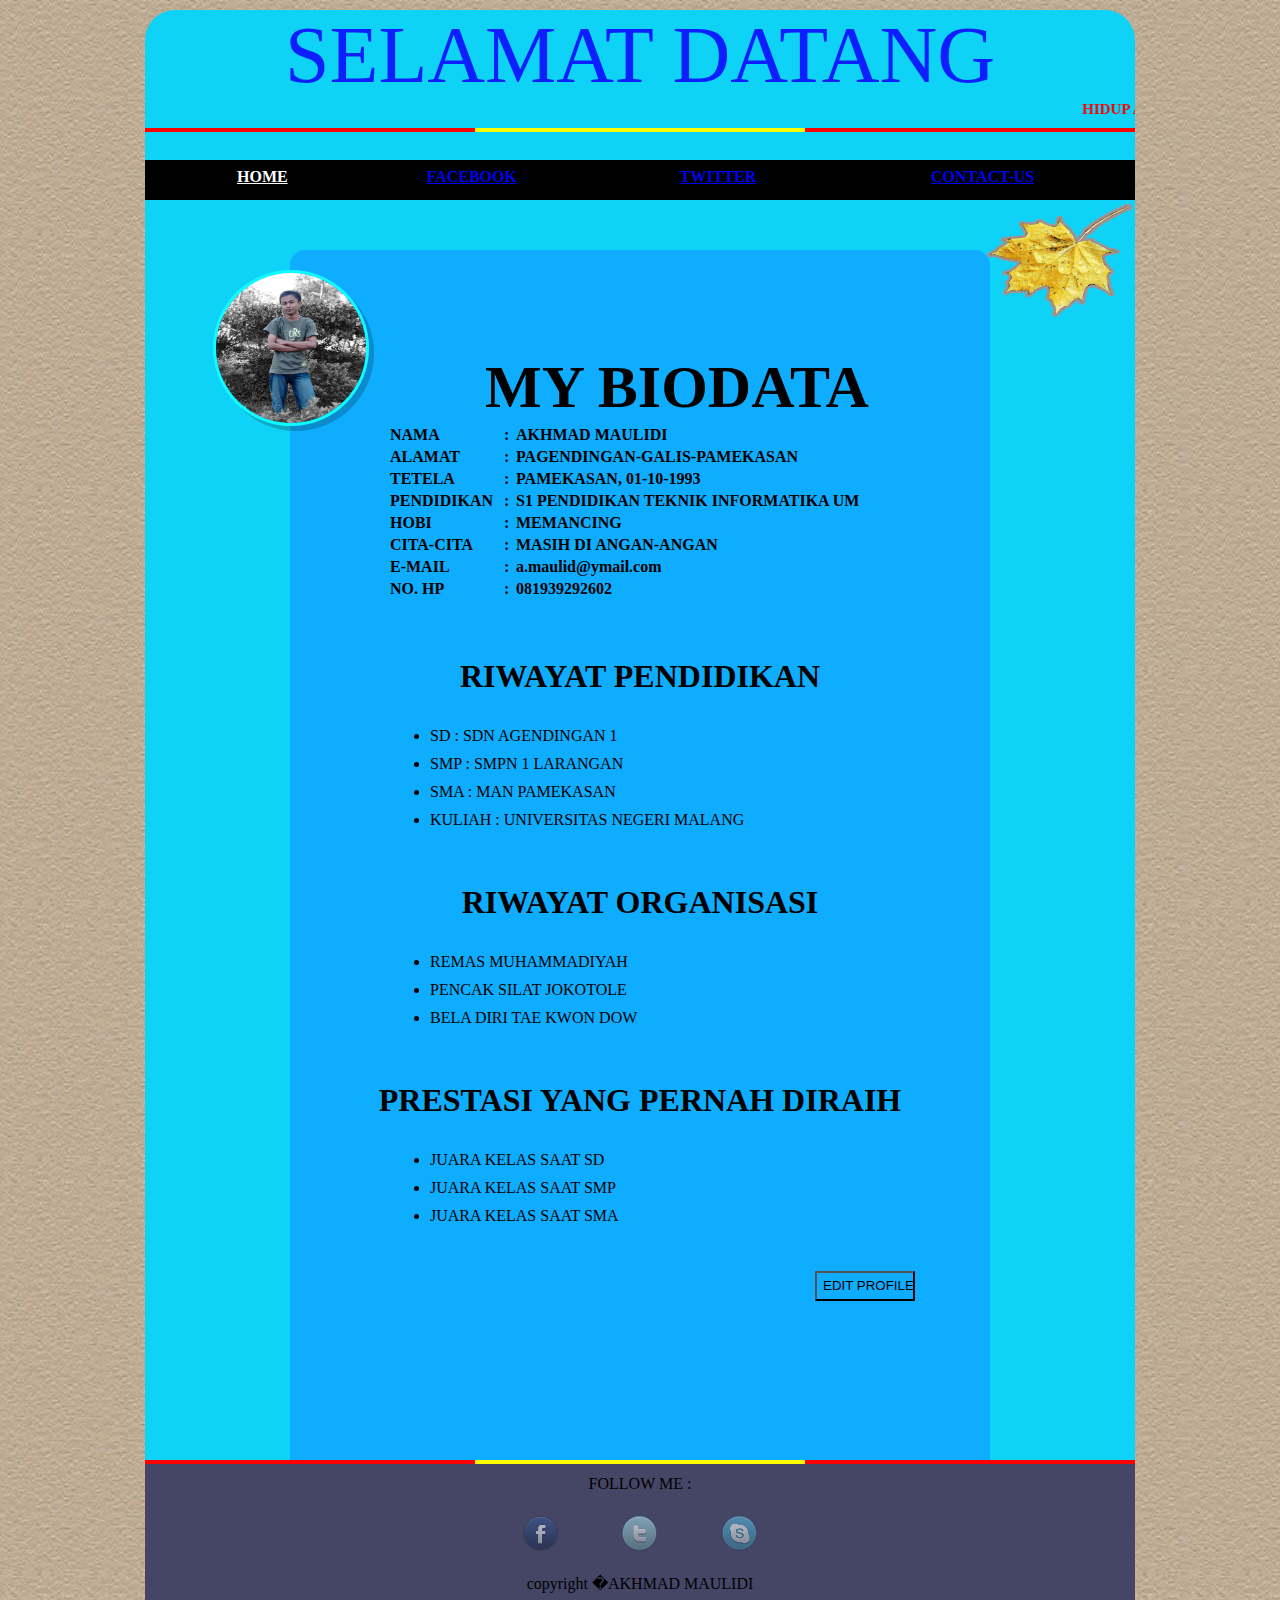
<file: index.html>
<!DOCTYPE html>
<html>
	<head>
		<link href="style.css" rel="stylesheet" type="text/css">
		<title>DESIGN WEB KU</title>
	</head>
	<body background="aaa.jpg" width="1200px" >
	<center>
	<div style="witdh:990px">
		
		<header style="background:#0fd3f6; width:990px; height:150px; margin-top:10px; border-top-right-radius:30px; border-top-left-radius:30px">
			<div style="font-family:forte, comic sans ms;font-size:80px; color:#0e1fff">SELAMAT DATANG</div>
			<div style="font-family:LotsOfDotz, comic sans ms; font-size:15px; color:red"><marquee><strong>HIDUP ADALAH PILIHAN, HIDUP MU ADA DI TANGAN MU</strong></marquee></div>
			<div style="padding-top:6px;">
				<div style="border:2px solid red; float:left; width:326px; overflow:hidden"></div>
				<div style="border:2px solid yellow; float:left; width:326px; overflow:hidden"></div>
				<div style="border:2px solid red; float:left; width:326px; overflow:hidden"></div>
			</div>
		</header>
		<div style="background-color:#0fd3f6; height:1300px; width:990px; margin:0px 0px 0px 0px; ">
			<div style="width:990px; height:40px; position:relative; background:black">
				<table border="0" width="990" style="float:left; padding-left:40px; padding-top:5px; color:#bbb566; text-align:center">
					<tr style="font-family:forte, comic sans ms">
						<td><a href="#" style="color:white"><b>HOME</b></a></td>
						<td><a href="#"><b>FACEBOOK</b></a></td>
						<td><a href="#"><b>TWITTER</b></a></td>
						<td><a href="#"><b>CONTACT-US</b></a></td>
					</tr>
				</table>
			</div>
			<img src="daunn.png" style="float:right; height:120px; width:150px; margin-right:0px; position:relative; margin-top:0px"></img>
			<div style="width:700px; height:1240px; background:#0eadff; margin-top:50px; border-radius:15px">
				<img src="gghhh.jpg" style="box-shadow: rgba(1,0,0,0.2) 5px 5px; border-radius:100%; width:150px; height:150px; float:left; border:3px solid #0efcff; margin-top:20px; margin-left:-77px"></img>
				<table border="0" width="580px" style="font-family:comic sans ms; font-weight:bold; padding-top:100px">
					<tr>
						<td colspan="3" style="text-align:center; font-size:60px"><b>MY BIODATA</b></td>
					</tr>
					<tr>
						<td width="110px">NAMA</td>
						<td width="8px">:</td>
						<td>AKHMAD MAULIDI</td>
					</tr>
					<tr>
						<td width="110px">ALAMAT</td>
						<td width="8px">:</td>
						<td>PAGENDINGAN-GALIS-PAMEKASAN</td>
					</tr>
					<tr>
						<td width="110px">TETELA</td>
						<td width="8px">:</td>
						<td>PAMEKASAN, 01-10-1993</td>
					</tr>
					<tr>
						<td width="110px">PENDIDIKAN</td>
						<td width="8px">:</td>
						<td>S1 PENDIDIKAN TEKNIK INFORMATIKA UM</td>
					</tr>
					<tr>
						<td width="110px">HOBI</td>
						<td width="8px">:</td>
						<td>MEMANCING</td>
					</tr>
					<tr>
						<td width="110px">CITA-CITA</td>
						<td width="8px">:</td>
						<td>MASIH DI ANGAN-ANGAN</td>
					</tr>
					<tr>
						<td width="110px">E-MAIL</td>
						<td width="8px">:</td>
						<td>a.maulid@ymail.com</td>
					</tr>
					<tr>
						<td width="110px">NO. HP</td>
						<td width="8px">:</td>
						<td>081939292602</td>
					</tr>
					</tr>
				</table>
				<br/><br/>
				<div style="font-family:forte">
					<h1>RIWAYAT PENDIDIKAN</h1>
					<p>
						<ul align="left" style="margin-left:100px">
							<li>SD : SDN AGENDINGAN 1</li>
							<li>SMP : SMPN 1 LARANGAN</li>
							<li>SMA : MAN PAMEKASAN</li>
							<li>KULIAH : UNIVERSITAS NEGERI MALANG</li>
						</ul>
					</p><br/>
					<p>
						<h1>RIWAYAT ORGANISASI</h1>
							<ul align="left" style="margin-left:100px">
							<li>REMAS MUHAMMADIYAH</li>
							<li>PENCAK SILAT JOKOTOLE</li>
							<li>BELA DIRI TAE KWON DOW</li>
						</ul>
					</p><br/>
					<p>
						<h1>PRESTASI YANG PERNAH DIRAIH</h1>
							<ul align="left" style="margin-left:100px">
							<li>JUARA KELAS SAAT SD</li>
							<li>JUARA KELAS SAAT SMP</li>
							<li>JUARA KELAS SAAT SMA</li>
						</ul>
					</p>
				</div>
				<div style="float:right, margin-right:20px">
					<a href="form.html"><input type="submit" value="EDIT PROFILE"></a>
				</div>
			</div>
			
		</div>
		<footer style="width:990px; background-color:#454666; height:150px;">
			<div style=" margin-bootom:10px">
				<div style="border:2px solid red; float:left; width:326px; overflow:hidden;"></div>
				<div style="border:2px solid yellow; float:left; width:326px; overflow:hidden"></div>
				<div style="border:2px solid red; float:left; width:326px; overflow:hidden"></div>
			</div>
			<div style="font-family:comic sans ms, forte; padding-top:15px;">FOLLOW ME :
				<table border="0" width="300px" style="padding-top:20px">
					<tr style="text-align:center;">
						<td><a href="#"><img src="facebook_active.png" style="height:35px; width:35px; opacity:0.6"></img></a></td>
						<td><a href="#"><img src="twitter_active.png" style="height:35px; width:35px; opacity:0.6"></img></a></td>
						<td><a href="#"><img src="skype_active.png" style="height:35px; width:35px; opacity:0.6"></img></a></td>
					</tr>
				</table>
			</div>
			<div style="padding-top:16px; font-family:forte, comic sans ms">copyright �AKHMAD MAULIDI</div>
		</footer>
		
	</div>
	</center>
	</body>


</html>
</file>
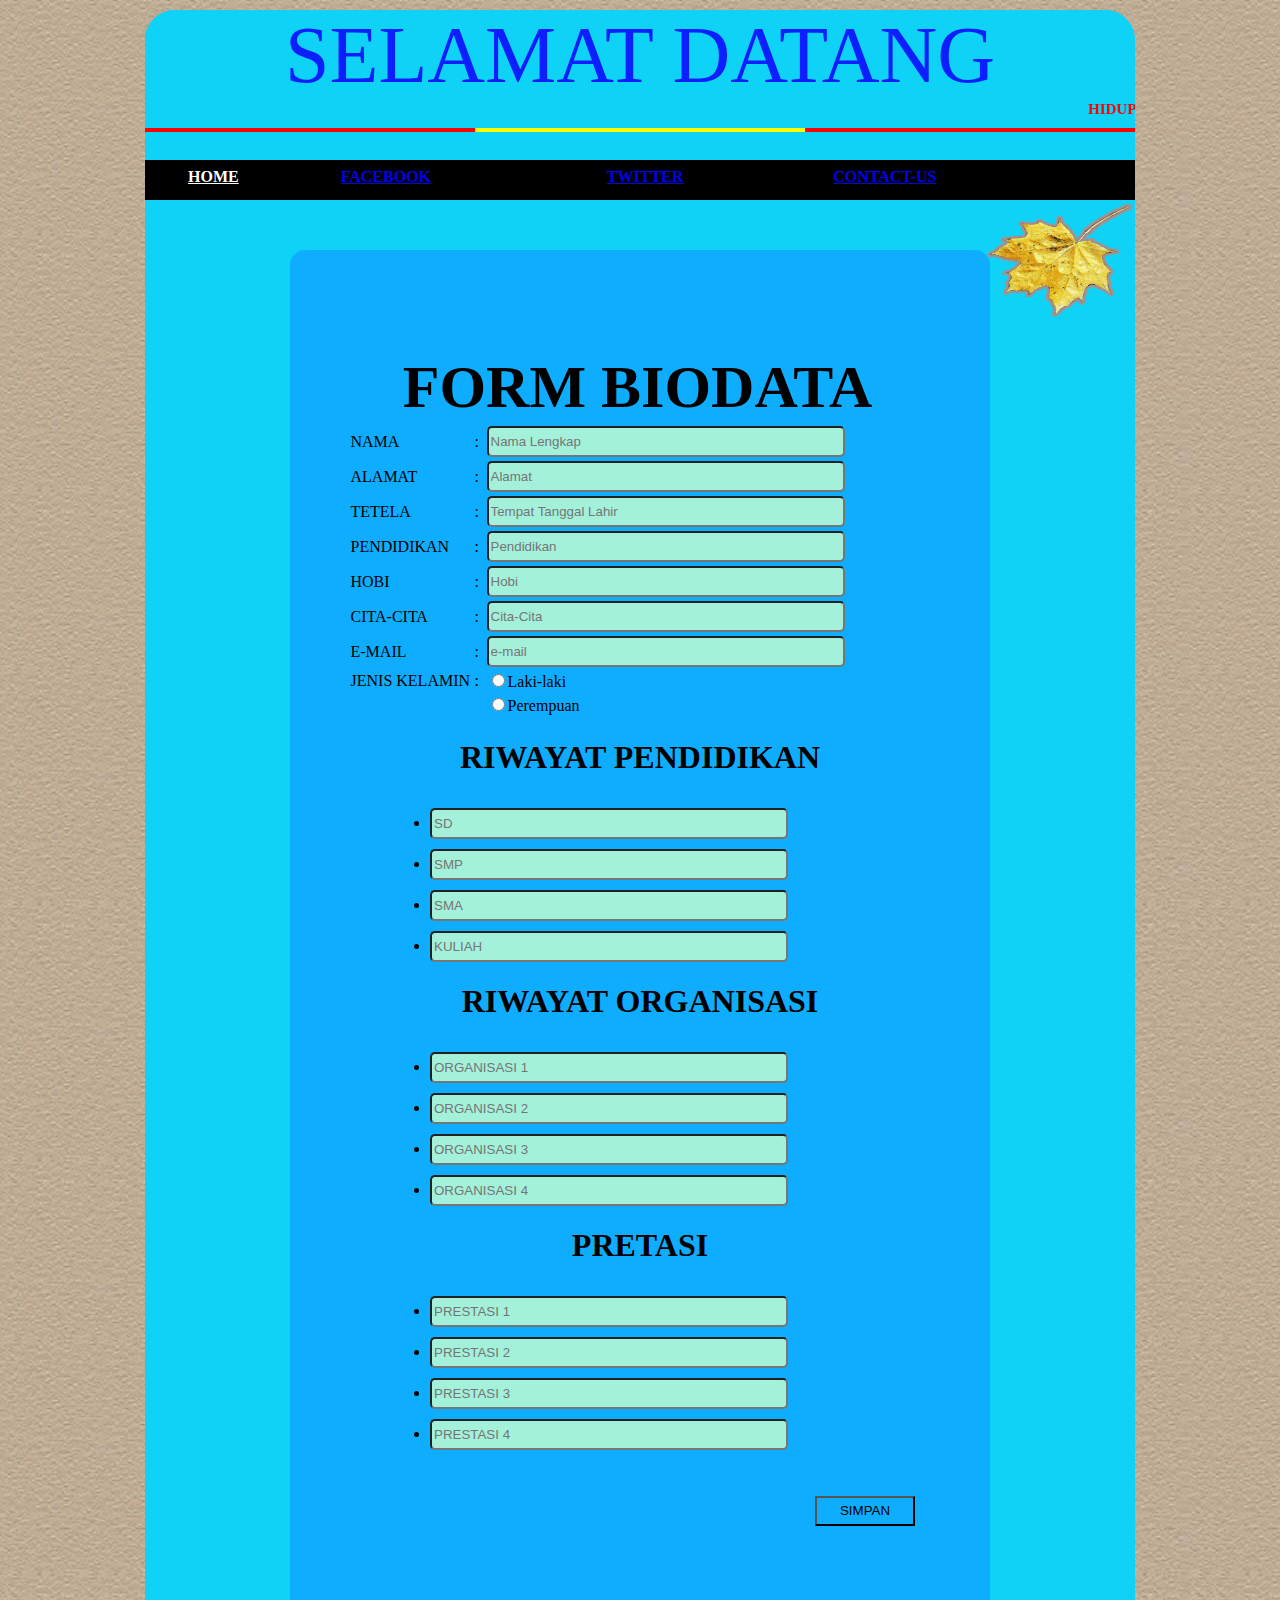
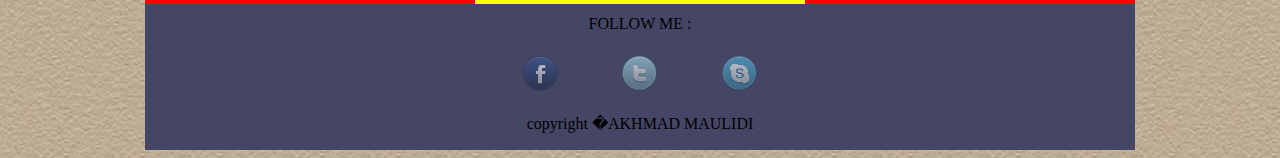
<file: form.html>
<!DOCTYPE html>
<html>
	<head>
		<link href="style.css" rel="stylesheet" type="text/css">
		<title>FORM BIODATA</title>
	</head>
	<body background="aaa.jpg">
	<center>
		<div ID="a">
			<header>
				<div class="a">SELAMAT DATANG</div>
				<div class="b"><marquee><strong>HIDUP ADALAH PILIHAN, HIDUP MU ADA DI TANGAN MU</strong></marquee></div>
				<div style="padding-top:6px;">
					<div class="c"></div>
					<div class="kuning"></div>
					<div class="c"></div>
				</div>
			</header>
			<div style="width:990px; height:40px; position:relative; background:black">
				<table border="0" width="990" style="float:left; padding-left:40px; padding-top:5px; color:#bbb566">
					<tr style="font-family:forte, comic sans ms">
						<td><a href="#" style="color:white"><b>HOME</b></a></td>
						<td><a href="#"><b>FACEBOOK</b></a></td>
						<td><a href="#"><b>TWITTER</b></a></td>
						<td><a href="#"><b>CONTACT-US</b></a></td>
					</tr>
				</table>
			</div>
			<img src="daunn.png" style="float:right; height:120px; width:150px; margin-right:0px; position:relative; margin-top:0px"></img>
			<div class="form">
				<table border="0" width="580" class="tabel_form">
					<tr>
						<td colspan="3" style="text-align:center; font-size:60px"><b>FORM BIODATA</b></td>
					</tr>
					<tr>
						<td width="120px">NAMA</td>
						<td width="8px">:</td>
						<td><input type="text" placeholder="Nama Lengkap"></td>
					</tr>
					<tr>
						<td width="120px">ALAMAT</td>
						<td width="8px">:</td>
						<td><input type="text" placeholder="Alamat"></td>
					</tr>
					<tr>
						<td width="120px">TETELA</td>
						<td width="8px">:</td>
						<td><input type="text" placeholder="Tempat Tanggal Lahir"></td>
					</tr>
					<tr>
						<td width="120px">PENDIDIKAN</td>
						<td width="8px">:</td>
						<td><input type="text" placeholder="Pendidikan"></td>
					</tr>
					<tr>
						<td width="120px">HOBI</td>
						<td width="8px">:</td>
						<td><input type="text" placeholder="Hobi"></td>
					</tr>
					<tr>
						<td width="120px">CITA-CITA</td>
						<td width="8px">:</td>
						<td><input type="text" placeholder="Cita-Cita"></td>
					</tr>
					<tr>
						<td width="120px">E-MAIL</td>
						<td width="8px">:</td>
						<td><input type="text" placeholder="e-mail"></td>
					</tr>
					<tr>
						<td width="120px">JENIS KELAMIN</td>
						<td width="8px">:</td>
						<td>
							<input type="radio" name="name1">Laki-laki
							
						</td>
					</tr>
					<tr>
						<td colspan="2"></td>
						<td><input type="radio" name="name1">Perempuan</td>
					</tr>
				</table>
				<div class="riwayat">
					<p>
						<h1>RIWAYAT PENDIDIKAN</h1>
						<ul align="left" style="margin-left:100px">
							<li><input type="text" name="skul1" placeholder="SD"></li>
							<li><input type="text" name="skul2" placeholder="SMP"></li>
							<li><input type="text" name="skul3" placeholder="SMA"></li>
							<li><input type="text" name="skul4" placeholder="KULIAH"></li>
						</ul>
					</p>
					<p>
						<h1>RIWAYAT ORGANISASI</h1>
						<ul align="left" style="margin-left:100px">
							<li><input type="text" name="ORGANISASI 1" placeholder="ORGANISASI 1"></li>
							<li><input type="text" name="ORGANISASI 2" placeholder="ORGANISASI 2"></li>
							<li><input type="text" name="ORGANISASI 3" placeholder="ORGANISASI 3"></li>
							<li><input type="text" name="ORGANISASI 4" placeholder="ORGANISASI 4"></li>
						</ul>
					</p>
					<p>
						<h1>PRETASI</h1>
						<ul align="left" style="margin-left:100px">
							<li><input type="text" name="PRESTASI 1" placeholder="PRESTASI 1"></li>
							<li><input type="text" name="PRESTASI 2" placeholder="PRESTASI 2"></li>
							<li><input type="text" name="PRESTASI 3" placeholder="PRESTASI 3"></li>
							<li><input type="text" name="PRESTASI 4" placeholder="PRESTASI 4"></li>
						</ul>
					</p>
					<div><input type="submit" value="SIMPAN"></div>
				</div>
			</div>
			<footer style="width:990px; background-color:#454666; height:150px;">
				<div style=" margin-bootom:10px">
					<div class="c"></div>
					<div class="kuning"></div>
					<div class="c"></div>
				</div>
				<div style="font-family:comic sans ms, forte; padding-top:15px;">FOLLOW ME :
					<table border="0" width="300px" style="padding-top:20px">
						<tr class="row">
							<td><a href="#"><img src="facebook_active.png" class="logo"></img></a></td>
							<td><a href="#"><img src="twitter_active.png" class="logo"></img></a></td>
							<td><a href="#"><img src="skype_active.png" class="logo"></img></a></td>
						</tr>
					</table>
				</div>
				<div style="padding-top:16px; font-family:forte, comic sans ms">copyright �AKHMAD MAULIDI</div>
			</footer>
		</div>
	</center>	
	</body>
</html>
</file>
<file: style.css>
#a{
	width:990px;
	background:#0fd3f6;
	border-top-right-radius:30px; 
	border-top-left-radius:30px
}
header{
	background:#0fd3f6; 
	width:990px; 
	height:150px; 
	margin-top:10px; 
	border-top-right-radius:30px; 
	border-top-left-radius:30px
}
.a{
	font-family:forte, comic sans ms;
	font-size:80px; 
	color:#0e1fff
}
.b{
	font-family:LotsOfDotz, comic sans ms; 
	font-size:15px; 
	color:red
}
.kuning{
	border:2px solid yellow; float:left; width:326px; overflow:hidden
}
.c{
	border:2px solid red; 
	float:left; 
	width:326px; 
	overflow:hidden
}
.form{
	width:700px;
	height:1350px;
	background:#0eadff;
	margin-top:50px;
	padding-top:-50px;
	border-top-right-radius:15px;
	border-top-left-radius:15px
}

.logo{
	height:35px; width:35px; opacity:0.6;
}
.row{
	text-align:center
}
.tabel_form{ 
	font-family:comic sans ms; 
	padding-top:100px
}
input[type="text"]{
	background:#a3f1da;
	border-radius:5px;
	height:25px;
	width:350px
}
input[type="radio"]{
	
}
input[type="submit"]{
	height:30px;
	width:100px;
	background:#0eadff;
	cursor: pointer;
	display: inline-block;
	margin-left:450px;
	margin-top:30px
}
input[type="submit"]:hover{
	background: #048c8a;
}
.riwayat{
	font-family:forte
}
li{
	padding-top:10px
}
</file>
